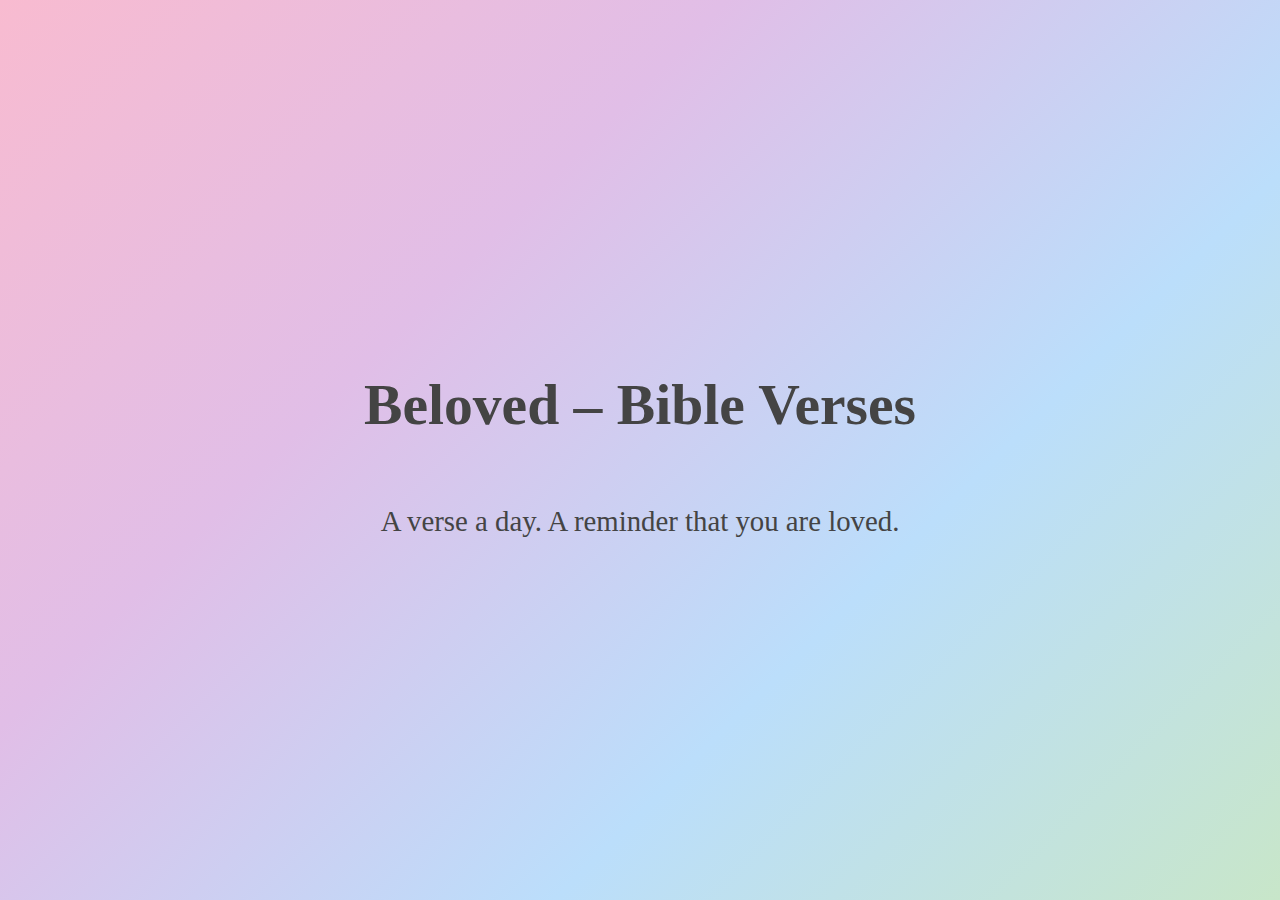
<file: index.html>
<!DOCTYPE html>
<html lang="en">
<head>
  <meta charset="UTF-8" />
  <meta name="viewport" content="width=device-width, initial-scale=1.0" />
  <title>Beloved – Bible Verses</title>
  <link rel="stylesheet" href="style.css" />
  <link rel="manifest" href="manifest.json" />
</head>
<body>
  <!-- Splash Screen -->
  <div id="splash-screen">
    <h1>Beloved – Bible Verses</h1>
    <p>A verse a day. A reminder that you are loved.</p>
  </div>

  <!-- Main Content -->
  <div id="main-content" style="display: none;">
    <header>
      <h1>Beloved – Bible Verses</h1>
      <p id="date"></p>
    </header>
    <main>
      <div id="verse-container">
        <h2 id="verse-text">Loading verse...</h2>
        <p id="reflection-text"></p>
      </div>
    </main>
    <footer>
      <p>© 2025 BPliers. NRSV translation used with respect.</p>
    </footer>
  </div>

  <!-- Scripts -->
  <script src="app.js" defer></script>
  <script>
    // Splash screen timeout
    window.addEventListener("DOMContentLoaded", () => {
      setTimeout(() => {
        document.getElementById("splash-screen").style.display = "none";
        document.getElementById("main-content").style.display = "block";
      }, 2500);
    });
  </script>
</body>
</html>
</file>
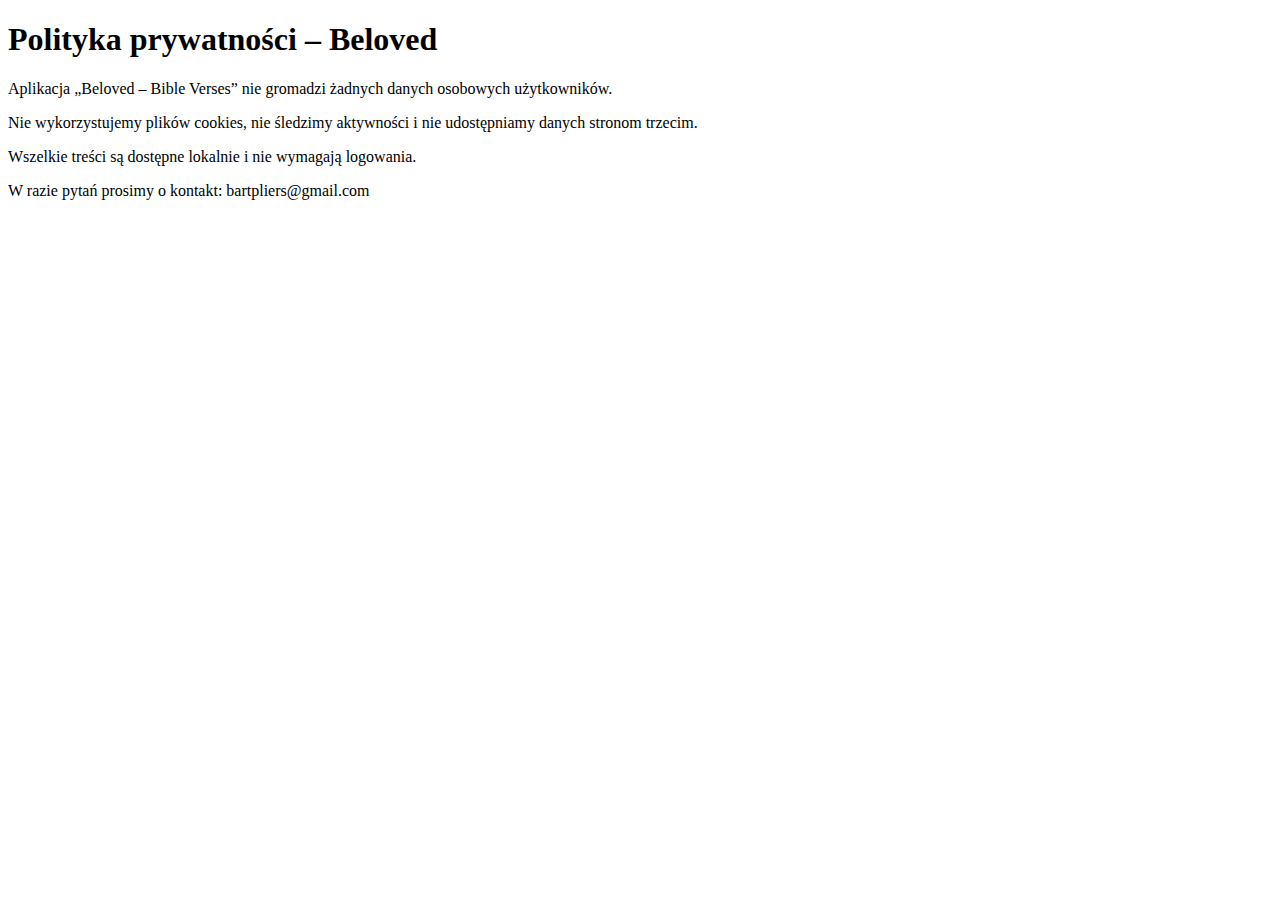
<file: privacy.html>
<!DOCTYPE html>
<html lang="pl">
<head>
  <meta charset="UTF-8">
  <title>Polityka prywatności</title>
</head>
<body>
  <h1>Polityka prywatności – Beloved</h1>
  <p>Aplikacja „Beloved – Bible Verses” nie gromadzi żadnych danych osobowych użytkowników.</p>
  <p>Nie wykorzystujemy plików cookies, nie śledzimy aktywności i nie udostępniamy danych stronom trzecim.</p>
  <p>Wszelkie treści są dostępne lokalnie i nie wymagają logowania.</p>
  <p>W razie pytań prosimy o kontakt: bartpliers@gmail.com</p>
</body>
</html>
</file>
<file: style.css>
/* Ogólne ustawienia */
body {
  font-family: 'Georgia', serif;
  margin: 0;
  padding: 0;
  background: linear-gradient(to bottom right, #fefefe, #e3f2fd);
  color: #333;
  text-align: center;
  min-height: 100vh;
  display: flex;
  flex-direction: column;
}

/* Ekran powitalny */
#splash-screen {
  background: linear-gradient(135deg, #f8bbd0, #e1bee7, #bbdefb, #c8e6c9);
  height: 100vh;
  display: flex;
  flex-direction: column;
  justify-content: center;
  align-items: center;
  font-size: 1.8em;
  color: #444;
  animation: fadeIn 2s ease-in-out;
}

/* Nagłówek */
header {
  background: linear-gradient(to right, #e8eaf6, #f3e5f5);
  padding: 1.5em;
  box-shadow: 0 2px 4px rgba(0,0,0,0.1);
}

/* Główna treść */
main {
  flex: 1;
  padding: 2em;
  background: rgba(255, 255, 255, 0.8);
  border-radius: 12px;
  margin: 1em auto;
  max-width: 600px;
  box-shadow: 0 4px 12px rgba(0,0,0,0.05);
}

/* Cytat */
#verse-text {
  font-size: 1.4em;
  font-weight: bold;
  margin-bottom: 0.5em;
  color: #5c6bc0;
}

#reflection-text {
  font-size: 1.1em;
  color: #666;
  margin-top: 0.5em;
}

nav a {
  color: #5c6bc0;
  margin-top: 0.5em;
  display: inline-block;
}
nav a:hover {
  text-decoration: underline;
}
</file>
